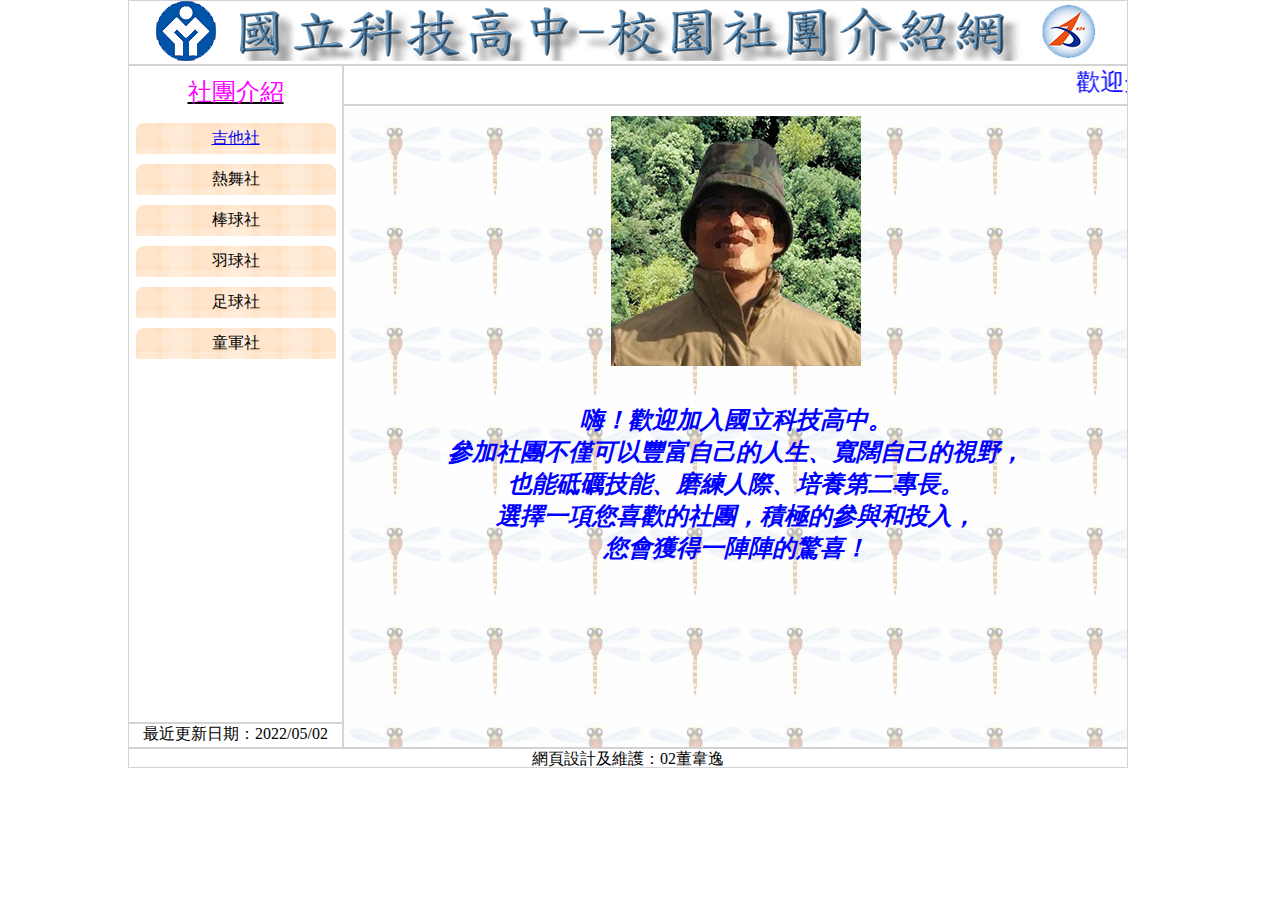
<file: index.html>
<!DOCTYPE html>
<html lang="en">

<head>
    <meta charset="UTF-8">
    <meta http-equiv="X-UA-Compatible" content="IE=edge">
    <meta name="viewport" content="width=device-width, initial-scale=1.0">
    <title>國立科技高中─校園社團介紹網</title>
    <link rel="stylesheet" href="./style.css">
</head>

<body>
    <div class="top">
        <a href="./index.html"><img src="./images/logo.png" alt="國立科技高中校園社團介紹網"></a>
    </div>
    <div class="aside">
        <div class="menu">
            <div class="m1">社團介紹</div>
            <div class="m2"><a href="./guitar_history.html" target="iframe">吉他社</a></div>
            <div class="m2">熱舞社</div>
            <div class="m2">棒球社</div>
            <div class="m2">羽球社</div>
            <div class="m2">足球社</div>
            <div class="m2">童軍社</div>
        </div>
        <div class="update">
            最近更新日期：2022/05/02
        </div>
    </div>
    <div class="section">
        <div class="marquee">
            <marquee behavior="" direction="">歡迎光臨校園社團介紹網，參觀後請支持社團活動並熱烈參與</marquee>
        </div>
        <div class="content">
            <iframe src="./main.html" frameborder="0" name="iframe"></iframe>
        </div>
    </div>
    <div class="footer">
        網頁設計及維護：02董韋逸
    </div>
</body>

</html>
</file>
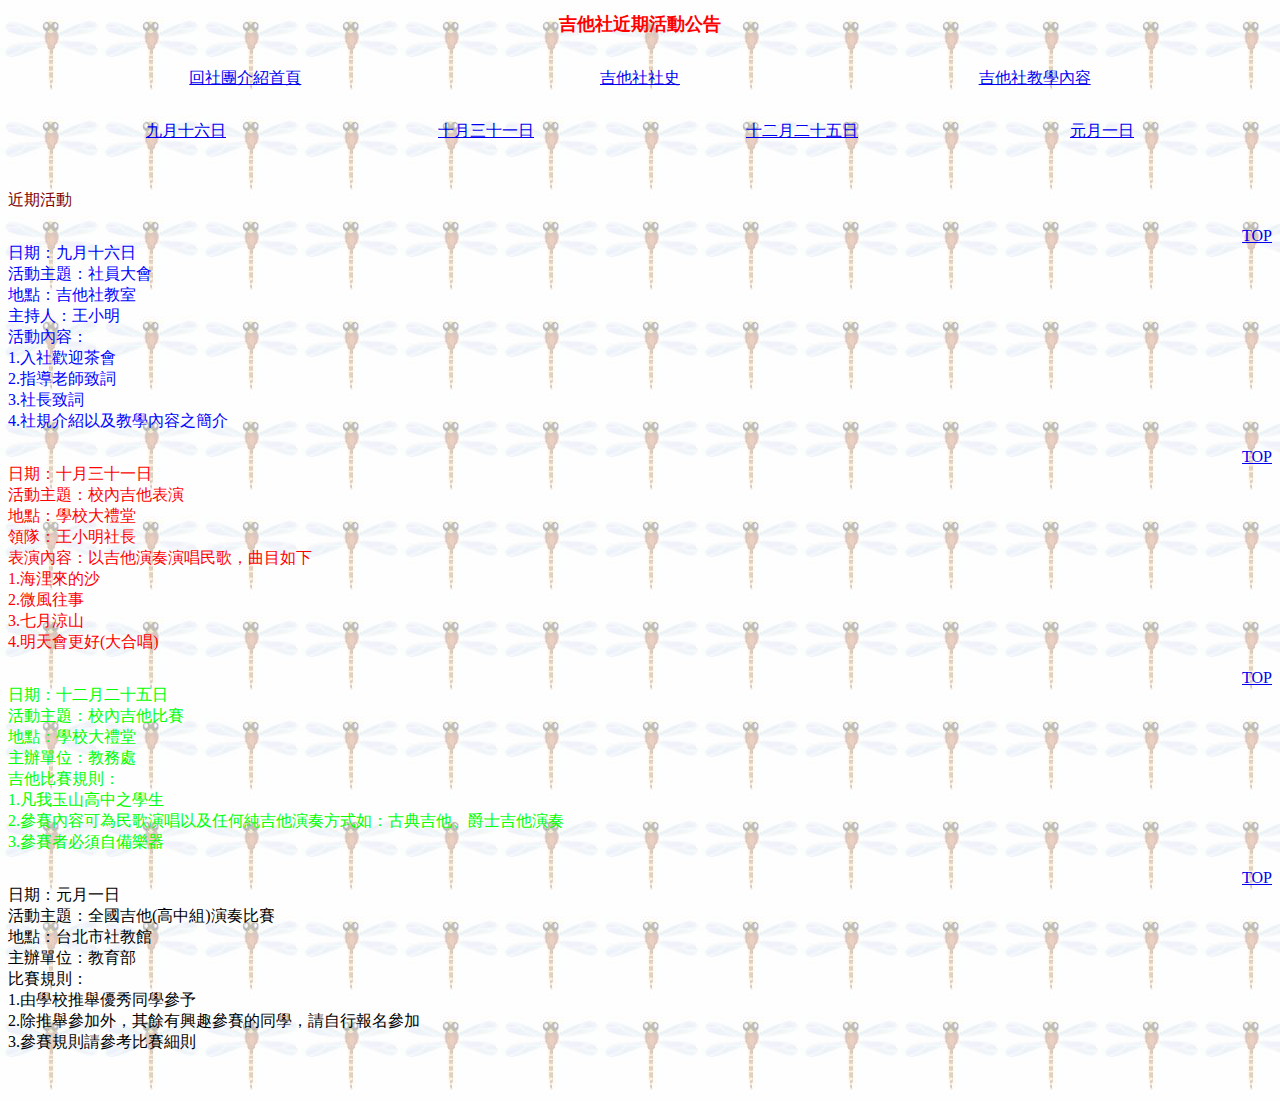
<file: guitar_event.html>
<!DOCTYPE html>
<html lang="en">
<head>
    <meta charset="UTF-8">
    <meta http-equiv="X-UA-Compatible" content="IE=edge">
    <meta name="viewport" content="width=device-width, initial-scale=1.0">
    <title>吉他社近期活動公告</title>
    <style>
        body{
            font-family: '標楷體';
            background-image: url(./images/0101.jpg);
        }
        h1{
            font-size: 18px;
            color: #ff0000;
            text-align: center;
        }
        nav{
            display: flex;
            justify-content: space-around;
            margin: 2rem;
        }
        div{
            display: flex;
            flex-wrap: wrap;
            justify-content: space-around;
            margin: 2rem auto;
        }
        div>p{
            flex-basis: 80%;
            text-align: left;
            font-size: 16px;
        }
        div>a{
            flex-basis: 20%;
            text-align: right;
        }
        #c0{
            flex-basis: 100%;
            color: #800000;
        }
        #c1{
            color: #0000ff;
        }
        #c2{
            color: #ff0000;
        }
        #c3{
            color: #00ff00;
        }
        #c4{
            color: #000000;
        }

    </style>
</head>
<body>
    <h1>吉他社近期活動公告</h1>
    <nav>
        <a href="./index.html" target="_top">回社團介紹首頁</a>
        <a href="./guitar_history.html">吉他社社史</a>
        <a href="./guitar_learning.html">吉他社教學內容</a>
    </nav>
    <nav>
        <a href="#c1">九月十六日</a>
        <a href="#c2">十月三十一日</a>
        <a href="#c3">十二月二十五日</a>
        <a href="#c4">元月一日</a>
    </nav>
    <div>
    <p id="c0">
        近期活動<br>
    </p>
    <p id="c1">
        日期：九月十六日<br>
        活動主題：社員大會<br>
        地點：吉他社教室<br>
        主持人：王小明<br>
        活動內容：<br>
        1.入社歡迎茶會<br>
        2.指導老師致詞<br>
        3.社長致詞<br>
        4.社規介紹以及教學內容之簡介<br>
    </p>
    <a href="#">TOP</a>
    <p id="c2">
        日期：十月三十一日<br>
        活動主題：校內吉他表演<br>
        地點：學校大禮堂<br>
        領隊：王小明社長<br>
        表演內容：以吉他演奏演唱民歌，曲目如下<br>
        1.海浬來的沙<br>
        2.微風往事<br>
        3.七月涼山<br>
        4.明天會更好(大合唱)<br>
    </p>
    <a href="#">TOP</a>
    <p id="c3">
        日期：十二月二十五日<br>
        活動主題：校內吉他比賽<br>
        地點：學校大禮堂<br>
        主辦單位：教務處<br>
        吉他比賽規則：<br>
        1.凡我玉山高中之學生<br>
        2.參賽內容可為民歌演唱以及任何純吉他演奏方式如：古典吉他、爵士吉他演奏<br>
        3.參賽者必須自備樂器<br>
    </p>
    <a href="#">TOP</a>
    <p id="c4">
        日期：元月一日<br>
        活動主題：全國吉他(高中組)演奏比賽<br>
        地點：台北市社教館<br>
        主辦單位：教育部<br>
        比賽規則：<br>
        1.由學校推舉優秀同學參予<br>
        2.除推舉參加外，其餘有興趣參賽的同學，請自行報名參加<br>
        3.參賽規則請參考比賽細則<br>
    </p>
    <a href="#">TOP</a>
    </div>
    
    
    
    
</body>
</html>
</file>
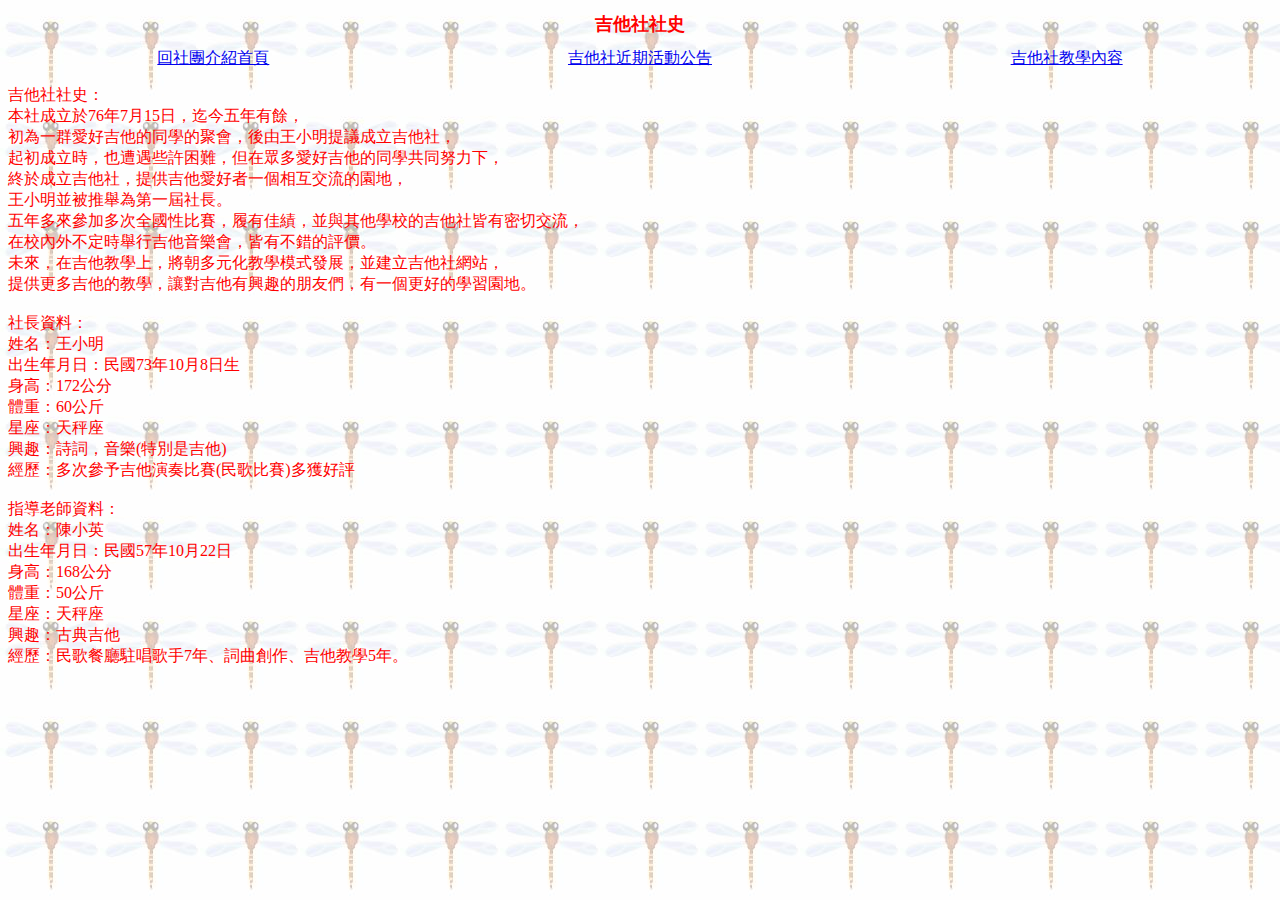
<file: guitar_history.html>
<!DOCTYPE html>
<html lang="en">
<head>
    <meta charset="UTF-8">
    <meta http-equiv="X-UA-Compatible" content="IE=edge">
    <meta name="viewport" content="width=device-width, initial-scale=1.0">
    <title>吉他社社史</title>
    <style>
        body{
            font-family: '標楷體';
            background-image: url(./images/0101.jpg);
        }
        h1{
            font-size: 18px;
            color: #ff0000;
            text-align: center;
        }
        nav{
            display: flex;
            justify-content: space-around;
        }
        p{
            font-size: 16px;
            color: #ff0000;
            text-align: left;
        }
    </style>
</head>
<body>
    <h1>吉他社社史</h1>
    <nav>
        <a href="./index.html" target="_top">回社團介紹首頁</a>
        <a href="./guitar_event.html">吉他社近期活動公告</a>
        <a href="./guitar_learning.html">吉他社教學內容</a>
    </nav>
    <p>
吉他社社史：<br>
本社成立於76年7月15日，迄今五年有餘，<br>
初為一群愛好吉他的同學的聚會，後由王小明提議成立吉他社，<br>
起初成立時，也遭遇些許困難，但在眾多愛好吉他的同學共同努力下，<br>
終於成立吉他社，提供吉他愛好者一個相互交流的園地，<br>
王小明並被推舉為第一屆社長。<br>
五年多來參加多次全國性比賽，履有佳績，並與其他學校的吉他社皆有密切交流，<br>
在校內外不定時舉行吉他音樂會，皆有不錯的評價。<br>
未來，在吉他教學上，將朝多元化教學模式發展，並建立吉他社網站，<br>
提供更多吉他的教學，讓對吉他有興趣的朋友們，有一個更好的學習園地。<br>
<br>
社長資料：<br>
姓名：王小明<br>
出生年月日：民國73年10月8日生<br>
身高：172公分<br>
體重：60公斤<br>
星座：天秤座<br>
興趣：詩詞，音樂(特別是吉他)<br>
經歷：多次參予吉他演奏比賽(民歌比賽)多獲好評<br>
<br>
指導老師資料：<br>
姓名：陳小英<br>
出生年月日：民國57年10月22日<br>
身高：168公分<br>
體重：50公斤<br>
星座：天秤座<br>
興趣：古典吉他<br>
經歷：民歌餐廳駐唱歌手7年、詞曲創作、吉他教學5年。<br>
    </p>
</body>
</html>
</file>
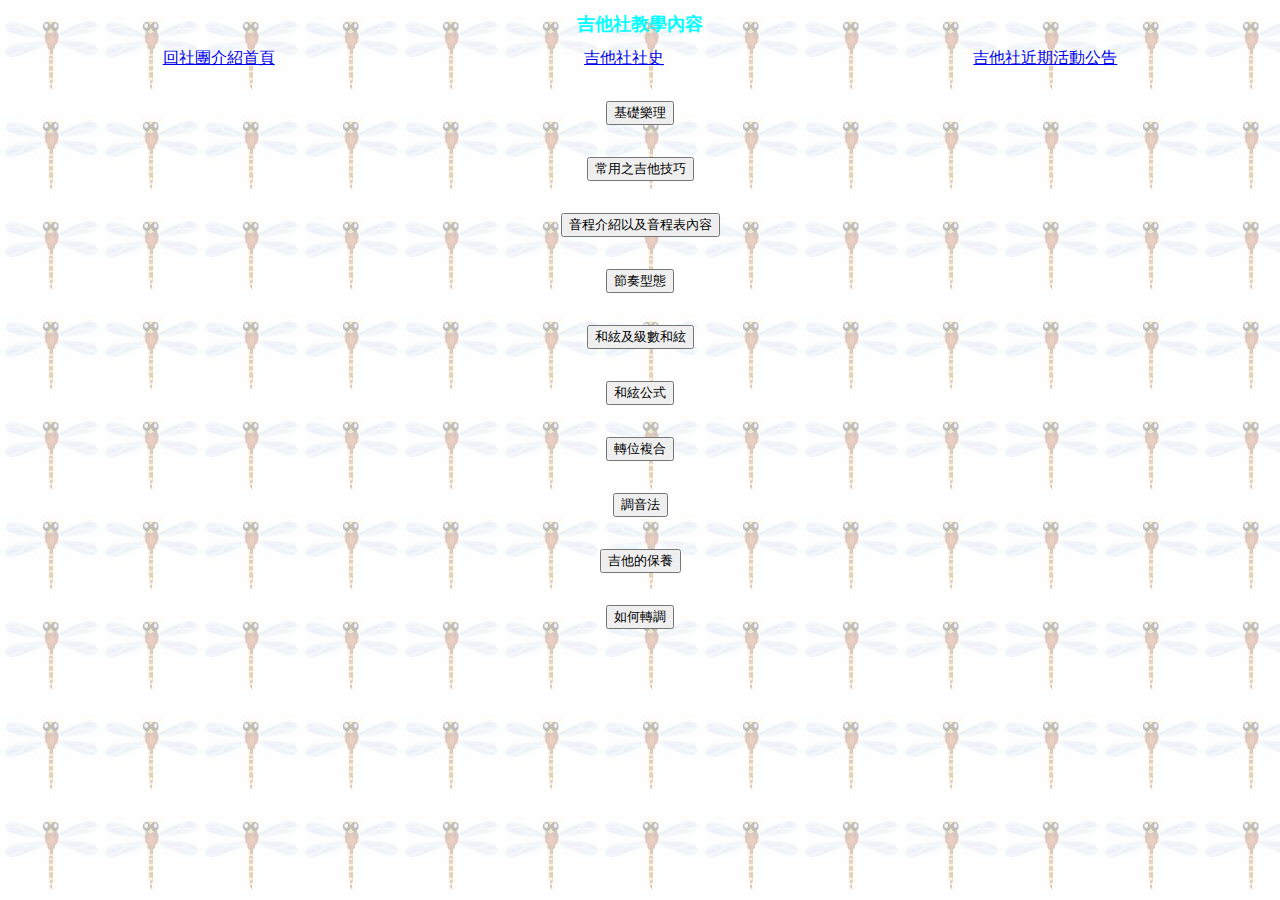
<file: guitar_learning.html>
<!DOCTYPE html>
<html lang="en">
<head>
    <meta charset="UTF-8">
    <meta http-equiv="X-UA-Compatible" content="IE=edge">
    <meta name="viewport" content="width=device-width, initial-scale=1.0">
    <title>吉他社教學內容</title>
    <style>
        body{
            font-family: '標楷體';
            background-image: url(./images/0101.jpg);
        }
        h1{
            font-size: 18px;
            color: #00ffff;
            text-align: center;
        }
        nav{
            display: flex;
            justify-content: space-around;
        }
        button{
            display: block;
            margin: 2rem auto;
            font-family: '標楷體';
        }
        button:hover{
            color: white;
            background-color: black;
            border: 1px solid white;
            font-size: xx-large;
        }
    </style>
</head>
<body>
    <h1>吉他社教學內容</h1>
    <nav>
        <a href="./index.html" target="_top">回社團介紹首頁</a>
        <a href="./guitar_history.html">吉他社社史</a>
        <a href="./guitar_event.html">吉他社近期活動公告</a>
    </nav>
    <button>基礎樂理</button>
    <button>常用之吉他技巧</button>
    <button>音程介紹以及音程表內容</button>
    <button>節奏型態</button>
    <button>和絃及級數和絃</button>
    <button>和絃公式</button>
    <button>轉位複合</button>
    <button>調音法</button>
    <button>吉他的保養</button>
    <button>如何轉調</button>
</body>
</html>
</file>
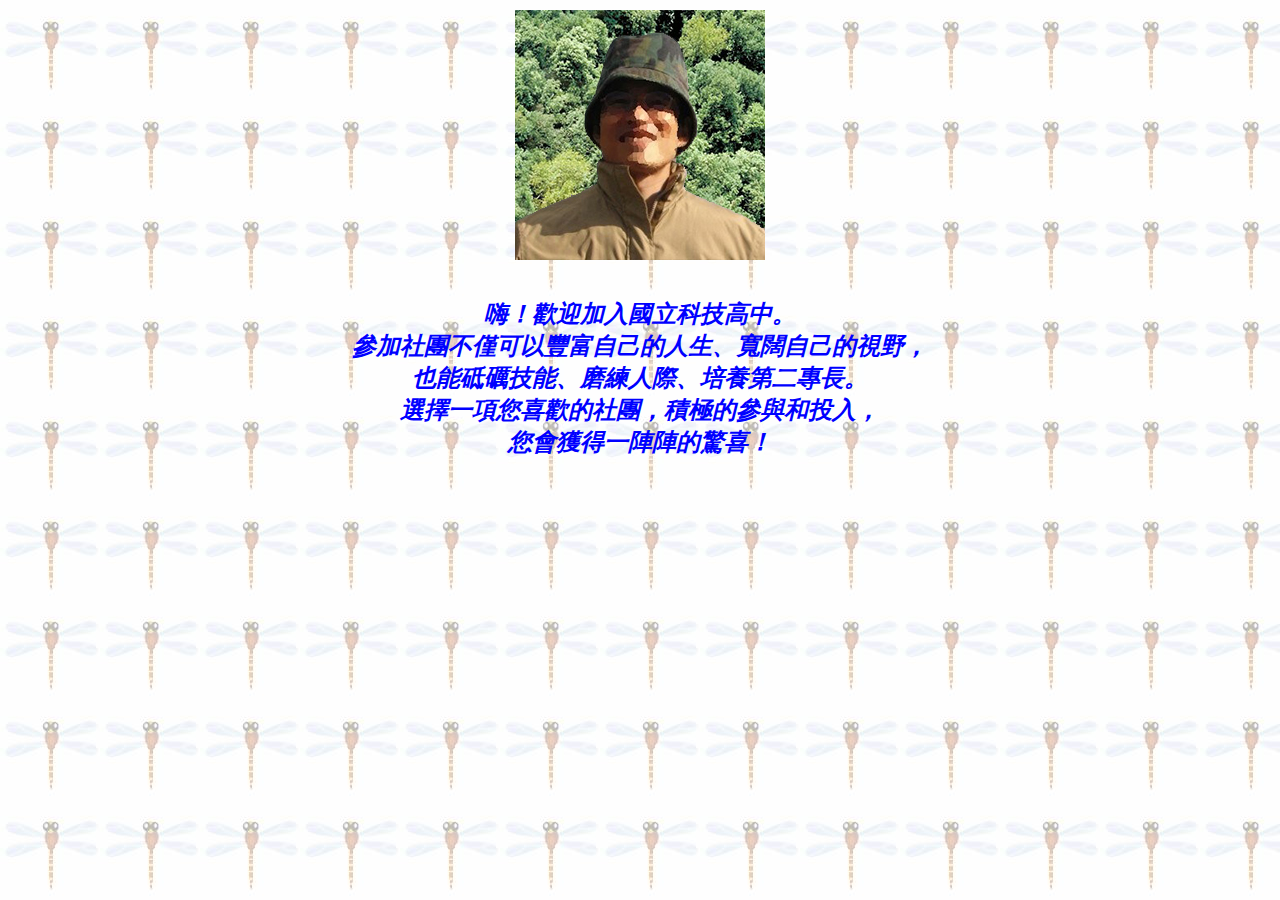
<file: main.html>
<!DOCTYPE html>
<html lang="en">
<head>
    <meta charset="UTF-8">
    <meta http-equiv="X-UA-Compatible" content="IE=edge">
    <meta name="viewport" content="width=device-width, initial-scale=1.0">
    <title>main區</title>
    <style>
        body{
            font-family: '標楷體';
            background-image: url(./images/0101.jpg);
        }
        div{
            margin: 10px auto;
            text-align: center;
            font-size: 24px;
            font-weight: bold;
            font-style: italic;
        }
        div>p{
            color: #00f;
            margin-top: 2rem;
        }
    </style>
</head>
<body>
    <div>
        <img src="./images/0104.jpg" alt="科技高中校長">
        <p>
            嗨！歡迎加入國立科技高中。 <br>
            參加社團不僅可以豐富自己的人生、寬闊自己的視野， <br>
            也能砥礪技能、磨練人際、培養第二專長。 <br>
            選擇一項您喜歡的社團，積極的參與和投入， <br>
            您會獲得一陣陣的驚喜！<br>
        </p>
    </div>
</body>
</html>
</file>
<file: style.css>
*{
    box-sizing: border-box;
    margin: 0;
}
body{
    display: flex;
    flex-wrap: wrap;
    width: 1024px;
    height: 768px;
    margin: auto;
    font-family: '標楷體';
}
.top,.menu,.update,.marquee,.content,.footer{
    border: 1px solid lightgray;
}
.top{
    width: 1000px;
    height: 65px;
}
.aside{
    display: flex;
    flex-direction: column;
    width: 215px;
    height: calc(100% - 65px - 20px);
}
.menu{
    display: flex;
    flex-direction: column;
    flex-basis: calc(100% - 25px);
}
.m1{
    font-size: 24px;
    font-weight: 500;
    text-decoration: underline;
    text-decoration-color: black;
    text-align: center;
    color: #ff00ff;
    margin: 10px auto;
}
.m2{
    font-size: 16px;
    font-weight: 500;
    width: 200px;
    padding: 5px;
    text-align: center;
    color: #000000;
    margin: 5px auto;
    background-image: url(./images/menu1.png);
}
.m2:hover{
    background-image: url(./images/menu2.png);
}
.update{
    flex-basis: 25px;
    font-size: 16px;
    text-align: center;
    color: #000000;
}
.section{
    display: flex;
    flex-direction: column;
    flex-basis: 785px;
}
.marquee{
    flex-basis: 29px;
    font-size: 24px;
    color: #00f;
}
.content{
    flex-basis: calc(100% - 29px);
}
iframe{
    width: 100%;
    height: 100%;
}
.footer{
    width: 1000px;
    height: 20px;
    font-size: 16px;
    color: #000000;
    text-align: center;
}
</file>
